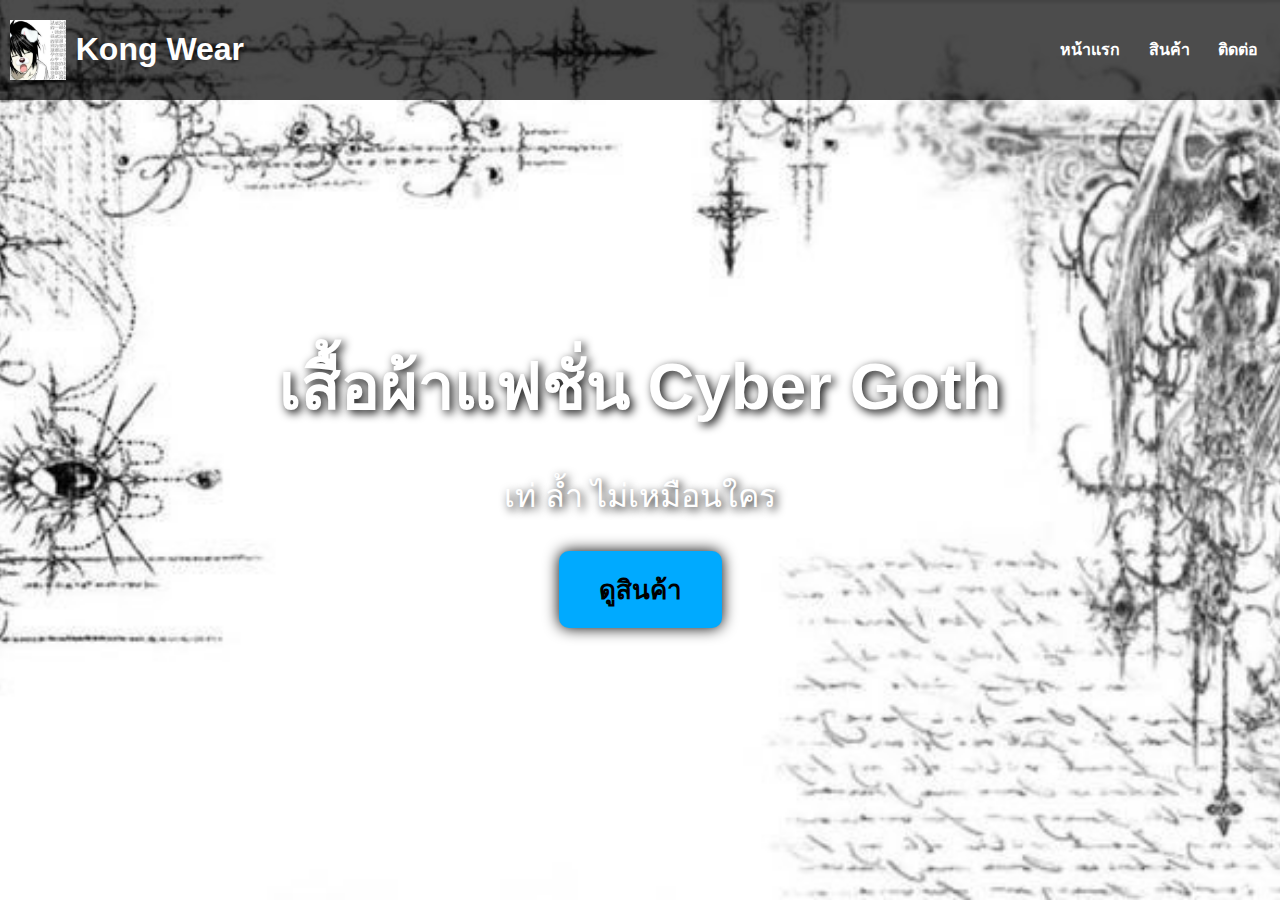
<file: index.html>
<!DOCTYPE html>
<html lang="th">
<head>
<meta charset="UTF-8">
<title>Kong Wear - หน้าแรก</title>
<link rel="stylesheet" href="style.css">
</head>
<body>
<header>
    <img src="img/logo.png" class="logo">
    <h1>Kong Wear</h1>
    <nav>
        <a href="index.html">หน้าแรก</a>
        <a href="products.html">สินค้า</a>
        <a href="contact.html">ติดต่อ</a>
    </nav>
</header>

<section class="hero">
<h2>เสื้อผ้าแฟชั่น Cyber Goth</h2>
<p>เท่ ล้ำ ไม่เหมือนใคร</p>
<button onclick="location.href='products.html'">ดูสินค้า</button>
</section>

</body>
</html>
</file>
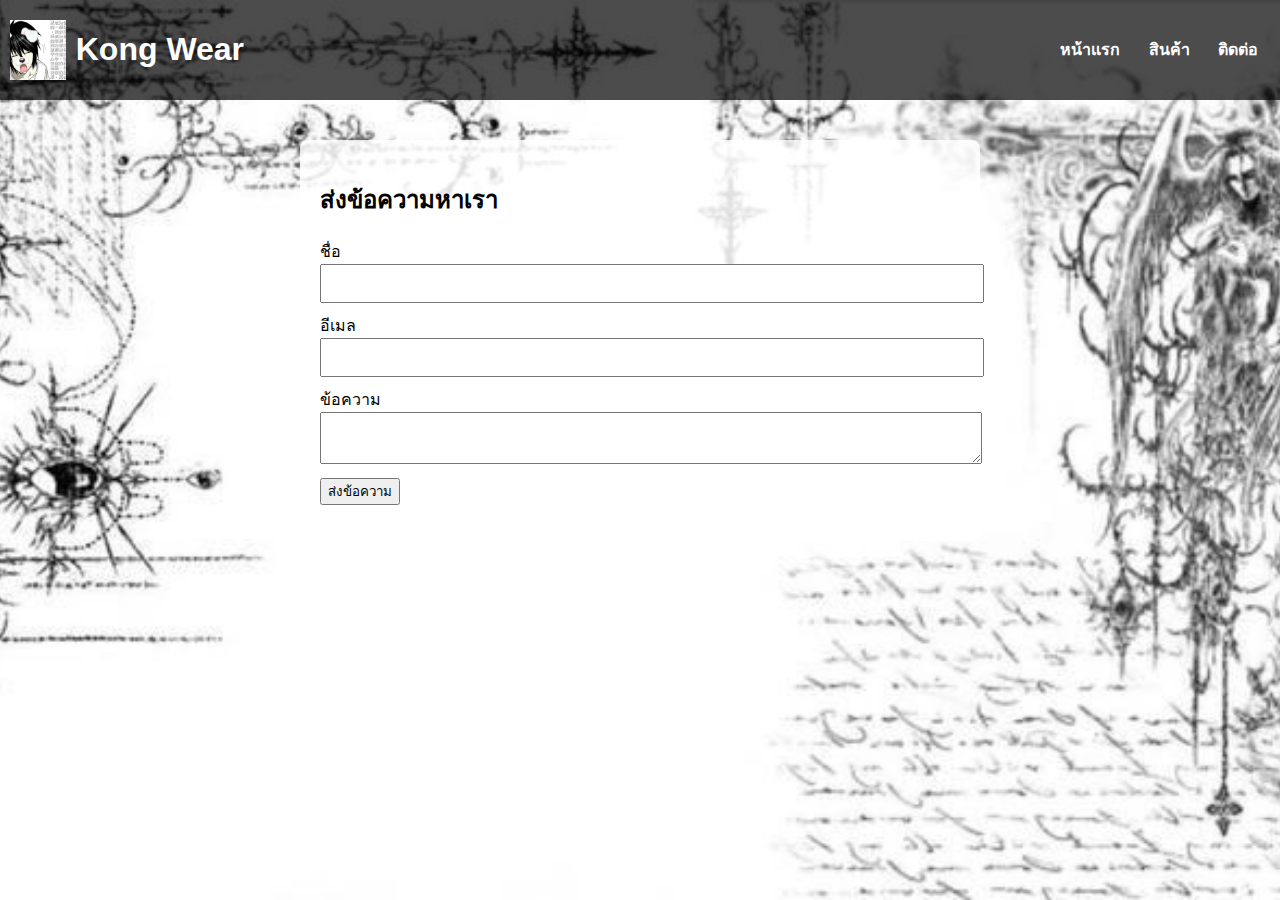
<file: contact.html>
<!DOCTYPE html>
<html lang="th">
<head>
<meta charset="UTF-8">
<title>Kong Wear - ติดต่อ</title>
<link rel="stylesheet" href="style.css">
</head>
<body>

<header>
    <img src="img/logo.png" class="logo">
    <h1>Kong Wear</h1>
    <nav>
        <a href="index.html">หน้าแรก</a>
        <a href="products.html">สินค้า</a>
        <a href="contact.html">ติดต่อ</a>
    </nav>
</header>

<section class="contact-form">
<h2>ส่งข้อความหาเรา</h2>

<form onsubmit="sendMessage(event)">
<label>ชื่อ</label>
<input type="text" id="name" required>

<label>อีเมล</label>
<input type="email" id="email" required>

<label>ข้อความ</label>
<textarea id="msg" required></textarea>

<button type="submit">ส่งข้อความ</button>
</form>

<p id="result"></p>
</section>

<script src="script.js"></script>
</body>
</html>
</file>
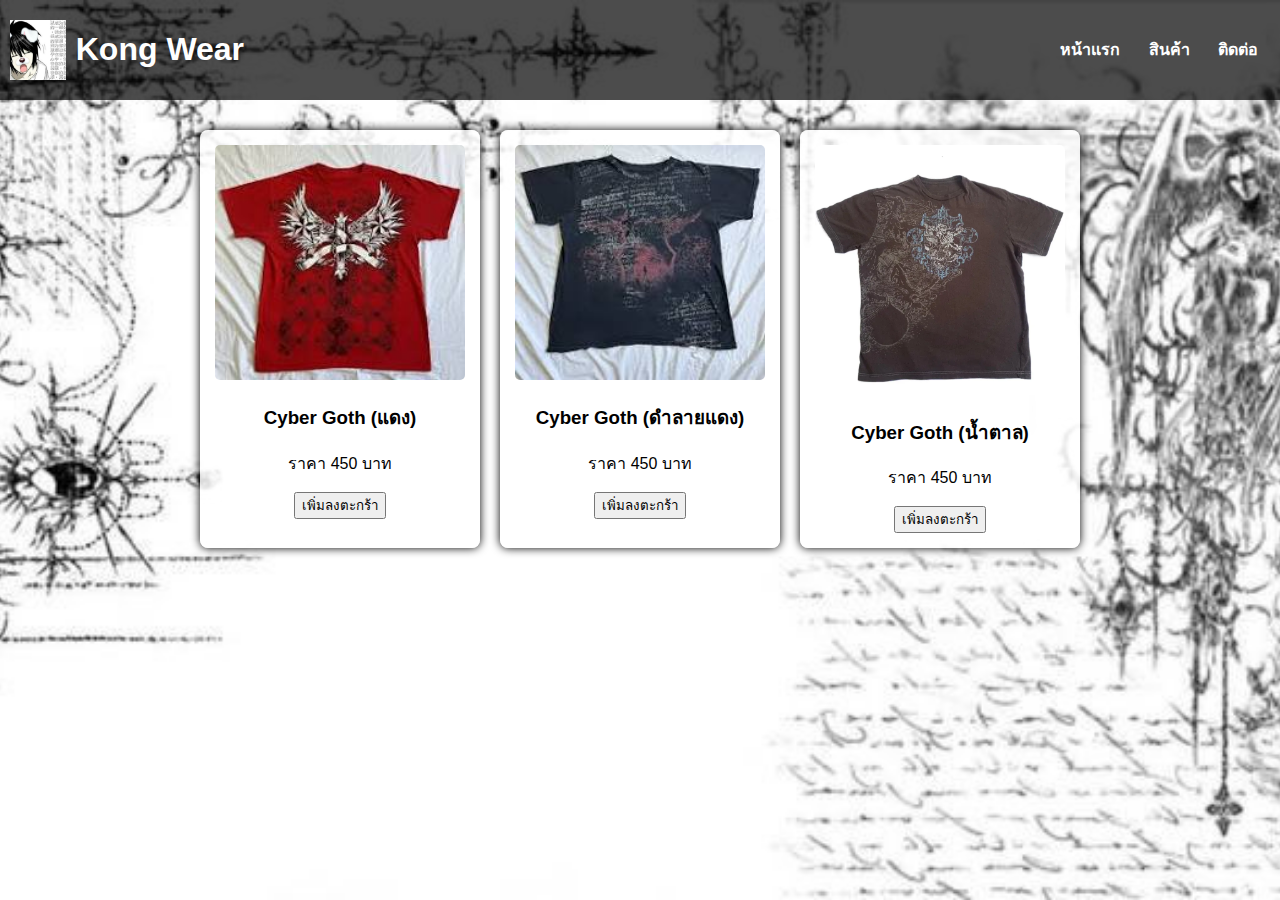
<file: products.html>
<!DOCTYPE html>
<html lang="th">
<head>
<meta charset="UTF-8">
<title>Kong Wear - สินค้า</title>
<link rel="stylesheet" href="style.css">
</head>
<body>
<header>
    <img src="img/logo.png" class="logo">
    <h1>Kong Wear</h1>
    <nav>
        <a href="index.html">หน้าแรก</a>
        <a href="products.html">สินค้า</a>
        <a href="contact.html">ติดต่อ</a>
    </nav>
</header>

<section class="product-grid">

<div class="product-card">
<img src="img/red.png">
<h3>Cyber Goth (แดง)</h3>
<p>ราคา 450 บาท</p>
<button onclick="addToCart('Cyber Goth แดง')">เพิ่มลงตะกร้า</button>
</div>

<div class="product-card">
<img src="img/black.png">
<h3>Cyber Goth (ดำลายแดง)</h3>
<p>ราคา 450 บาท</p>
<button onclick="addToCart('Cyber Goth ดำลายแดง')">เพิ่มลงตะกร้า</button>
</div>

<div class="product-card">
<img src="img/brown.png">
<h3>Cyber Goth (น้ำตาล)</h3>
<p>ราคา 450 บาท</p>
<button onclick="addToCart('Cyber Goth น้ำตาล')">เพิ่มลงตะกร้า</button>
</div>

</section>
<script src="script.js"></script>
</body>
</html>
</file>
<file: style.css>
body {
    margin: 0;
    font-family: 'Prompt', sans-serif;
    background: url('img/bg.png') no-repeat center center fixed;
    background-size: cover;
}

header {
    background: rgba(0,0,0,0.7);
    color: white;
    padding: 10px;
    display: flex;
    align-items: center;
}

.logo {
    height: 60px;
    margin-right: 10px;
}

nav a {
    color: white;
    margin: 0 12px;
    text-decoration: none;
    font-weight: bold;
}

h1 {
    margin-right: auto;
}

/* Updated Hero Section */
.hero {
    text-align: center;
    padding: 180px 20px;
    color: white;
    text-shadow: 3px 3px 10px #000;
}

.hero h2 {
    font-size: 65px;
    font-weight: 900;
    margin-bottom: 20px;
}

.hero p {
    font-size: 32px;
    margin-bottom: 30px;
}

.hero button {
    background: #00aaff;
    padding: 18px 40px;
    border: none;
    font-size: 26px;
    border-radius: 10px;
    cursor: pointer;
    font-weight: bold;
    box-shadow: 0px 0px 15px #000;
}

.product-grid {
    display: flex;
    justify-content: center;
    flex-wrap: wrap;
    margin: 20px;
}

.product-card {
    background: rgba(255,255,255,0.85);
    width: 250px;
    padding: 15px;
    margin: 10px;
    border-radius: 8px;
    box-shadow: 0 0 10px #000;
    text-align: center;
}

.product-card img {
    width: 100%;
    border-radius: 5px;
}

.contact-form {
    width: 50%;
    margin: 40px auto;
    background: rgba(255,255,255,0.85);
    padding: 20px;
    border-radius: 8px;
}
input,textarea {
    width: 100%;
    padding: 10px;
    margin-bottom: 10px;
}
</file>
